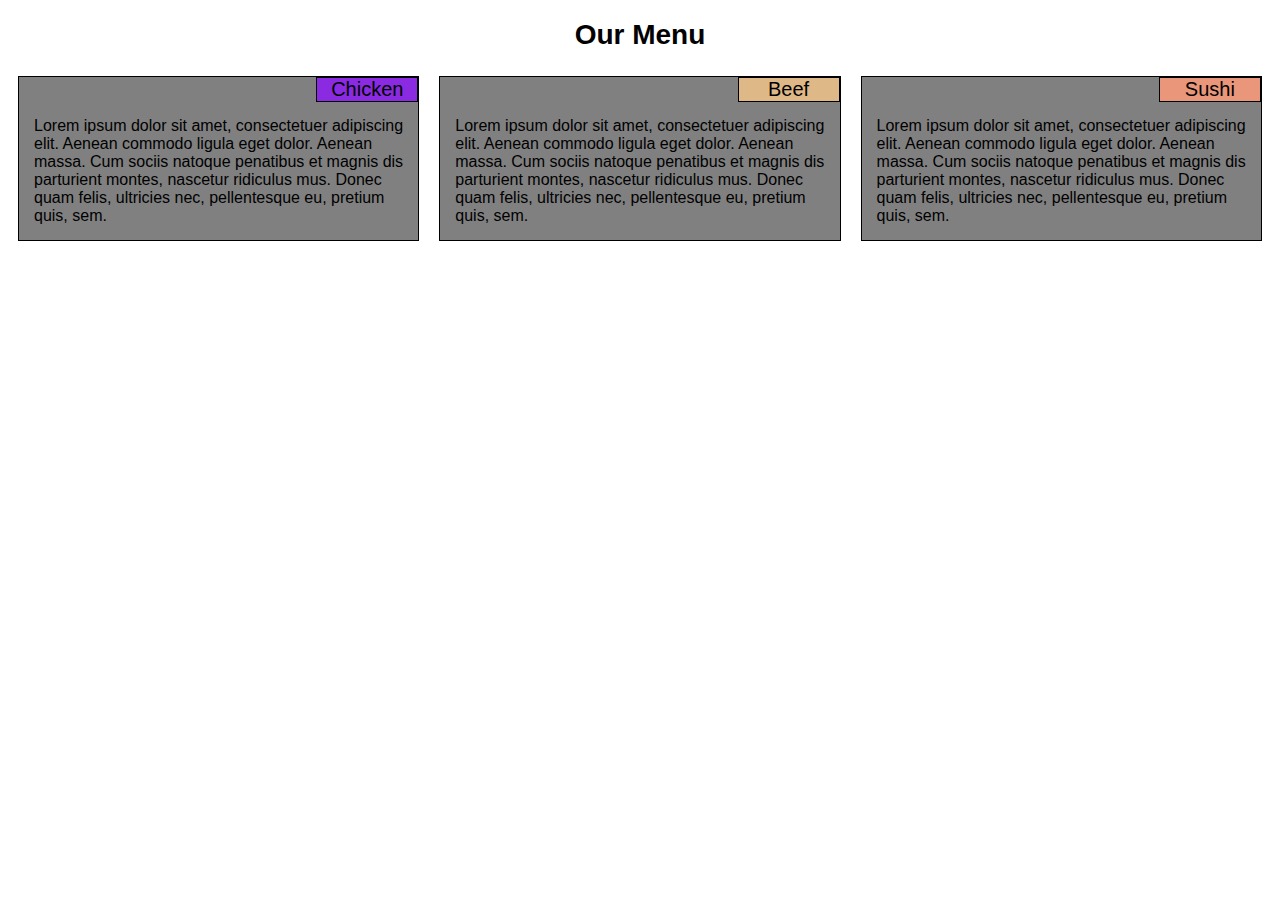
<file: Mod-2-Assignment/index.html>
<!DOCTYPE html>
<html lang="en">
<head>
    <meta charset="UTF-8">
    <meta name="viewport" content="width=device-width, initial-scale=1.0">
    <meta http-equiv="X-UA-Compatible" content="ie=edge">
    <title>Module 2 Coding Assignment</title>
    <link rel="stylesheet" href="css\style.css">
</head>
<body>

    <h1>Our Menu</h1>
    
    <div class="row">
        <div class="col-lg-4 col-md-6 col-sm-12 ">
           <div class=conteiner>
            <div class="title1">Chicken</div>
            <p>Lorem ipsum dolor sit amet, consectetuer adipiscing elit. Aenean commodo ligula eget dolor. Aenean massa. Cum sociis natoque penatibus et magnis dis parturient montes, nascetur ridiculus mus. Donec quam felis, ultricies nec, pellentesque eu, pretium quis, sem. </p>
          </div>          
        </div>
        <div class="col-lg-4 col-md-6 col-sm-12">
          <div class=conteiner>  
            <div class="title2">Beef</div>
            <p>Lorem ipsum dolor sit amet, consectetuer adipiscing elit. Aenean commodo ligula eget dolor. Aenean massa. Cum sociis natoque penatibus et magnis dis parturient montes, nascetur ridiculus mus. Donec quam felis, ultricies nec, pellentesque eu, pretium quis, sem. </p>
        </div>
        </div>
        <div class="col-lg-4 col-md-12 col-sm-12 ">
          <div class=conteiner>
            <div class="title3">Sushi</div>
            <p>Lorem ipsum dolor sit amet, consectetuer adipiscing elit. Aenean commodo ligula eget dolor. Aenean massa. Cum sociis natoque penatibus et magnis dis parturient montes, nascetur ridiculus mus. Donec quam felis, ultricies nec, pellentesque eu, pretium quis, sem. </p>
          </div>
        </div>
        
    </div>
      

</body>
</html>
</file>
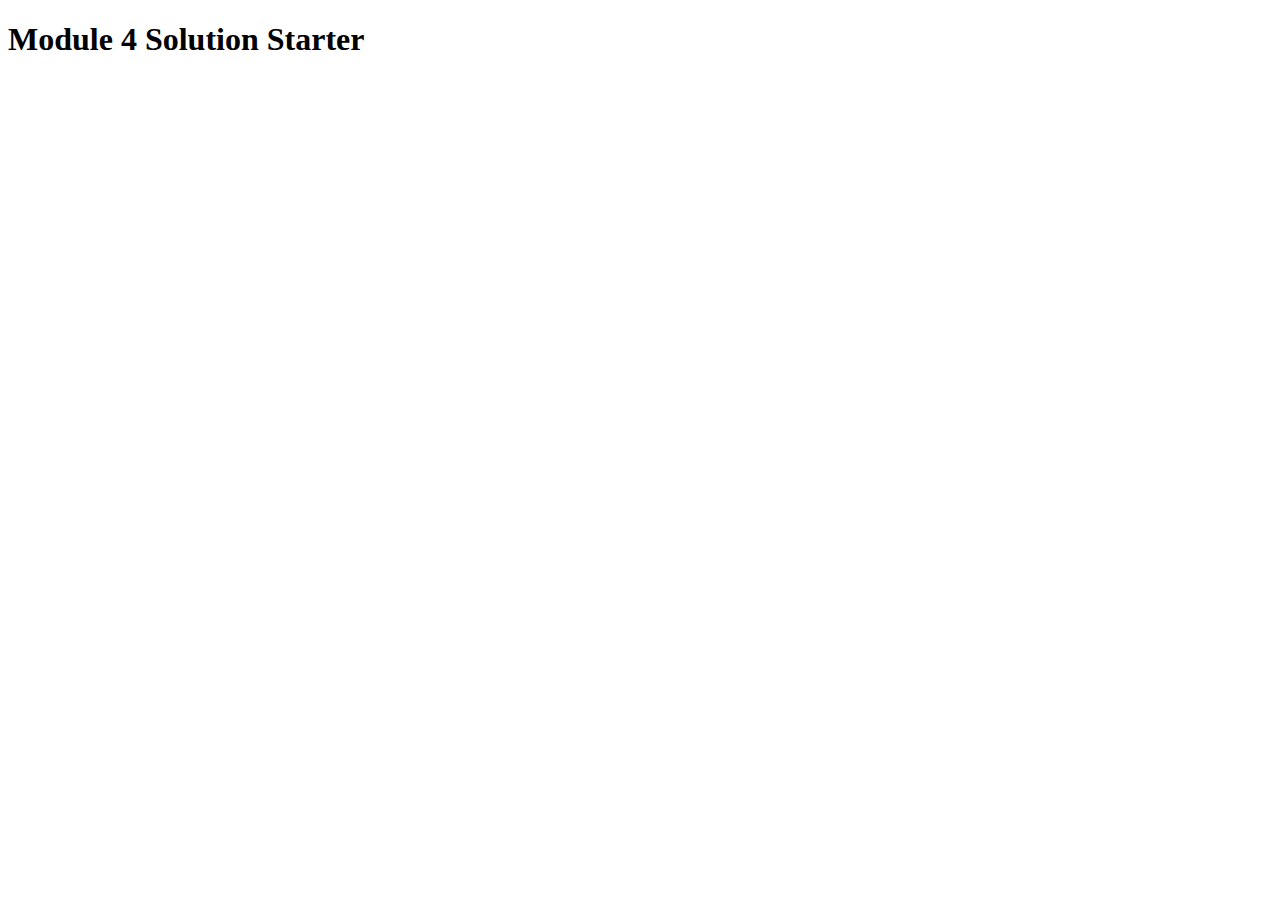
<file: Mod-4-Assignment/index.html>
<!DOCTYPE html>
<html>
<head>
  <meta charset="utf-8">
  <title>Module 4 Solution Starter</title>
  <script>
    var names = []; // DO NOT REMOVE
  </script>
  <script src="SpeakHello.js"></script>
  <script src="SpeakGoodBye.js"></script>
  <script src="script.js"></script>
</head>
<body>
  <h1>Module 4 Solution Starter</h1>
</body>
</html>
</file>
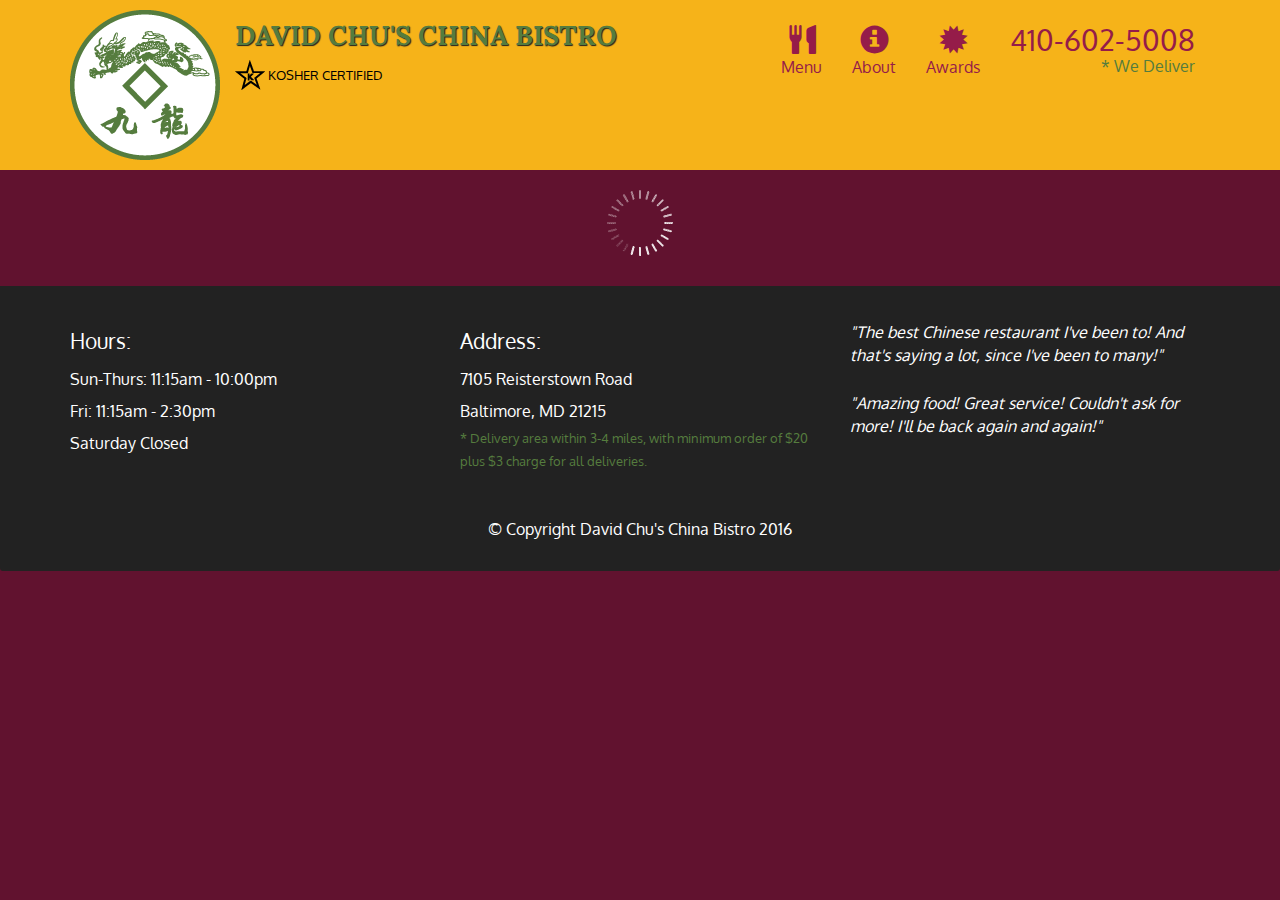
<file: Mod-5-Assignment/index.html>
<!doctype html>
<html lang="en">
  <head>
    <meta charset="utf-8">
    <meta http-equiv="X-UA-Compatible" content="IE=edge">
    <meta name="viewport" content="width=device-width, initial-scale=1">
    <title>David Chu's China Bistro</title>
    <link rel="stylesheet" href="css/bootstrap.min.css">
    <link rel="stylesheet" href="css/styles.css">
    <link href='https://fonts.googleapis.com/css?family=Oxygen:400,300,700' rel='stylesheet' type='text/css'>
    <link href='https://fonts.googleapis.com/css?family=Lora' rel='stylesheet' type='text/css'>
  </head>
<body>
  <header>
    <nav id="header-nav" class="navbar navbar-default">
      <div class="container">
        <div class="navbar-header">
          <a href="index.html" class="pull-left visible-md visible-lg">
            <div id="logo-img" alt="Logo image"></div>
          </a>

          <div class="navbar-brand">
            <a href="index.html"><h1>David Chu's China Bistro</h1></a>
            <p>
              <img src="images/star-k-logo.png" alt="Kosher certification">
              <span>Kosher Certified</span>
            </p>
          </div>

          <button id="navbarToggle" type="button" class="navbar-toggle collapsed" data-toggle="collapse" data-target="#collapsable-nav" aria-expanded="false">
            <span class="sr-only">Toggle navigation</span>
            <span class="icon-bar"></span>
            <span class="icon-bar"></span>
            <span class="icon-bar"></span>
          </button>
        </div>
        
        <div id="collapsable-nav" class="collapse navbar-collapse">
           <ul id="nav-list" class="nav navbar-nav navbar-right">
            <li id="navHomeButton" class="visible-xs active">
              <a href="index.html">
                <span class="glyphicon glyphicon-home"></span> Home</a>
            </li>
            <li id="navMenuButton">
              <a href="#" onclick="$dc.loadMenuCategories();">
                <span class="glyphicon glyphicon-cutlery"></span><br class="hidden-xs"> Menu</a>
            </li>
            <li>
              <a href="#">
                <span class="glyphicon glyphicon-info-sign"></span><br class="hidden-xs"> About</a>
            </li>
            <li>
              <a href="#">
                <span class="glyphicon glyphicon-certificate"></span><br class="hidden-xs"> Awards</a>
            </li>
            <li id="phone" class="hidden-xs">
              <a href="tel:410-602-5008">
                <span>410-602-5008</span></a><div>* We Deliver</div>
            </li>
          </ul><!-- #nav-list -->
        </div><!-- .collapse .navbar-collapse -->
      </div><!-- .container -->
    </nav><!-- #header-nav -->
  </header>

  <div id="call-btn" class="visible-xs">
    <a class="btn" href="tel:410-602-5008">
    <span class="glyphicon glyphicon-earphone"></span>
    410-602-5008
    </a>
  </div>
  <div id="xs-deliver" class="text-center visible-xs">* We Deliver</div>

  <div id="main-content" class="container"></div>

  <footer class="panel-footer">
    <div class="container">
      <div class="row">
        <section id="hours" class="col-sm-4">
          <span>Hours:</span><br>
          Sun-Thurs: 11:15am - 10:00pm<br>
          Fri: 11:15am - 2:30pm<br>
          Saturday Closed
          <hr class="visible-xs">
        </section>
        <section id="address" class="col-sm-4">
          <span>Address:</span><br>
          7105 Reisterstown Road<br>
          Baltimore, MD 21215
          <p>* Delivery area within 3-4 miles, with minimum order of $20 plus $3 charge for all deliveries.</p>
          <hr class="visible-xs">
        </section>
        <section id="testimonials" class="col-sm-4">
          <p>"The best Chinese restaurant I've been to! And that's saying a lot, since I've been to many!"</p>
          <p>"Amazing food! Great service! Couldn't ask for more! I'll be back again and again!"</p>
        </section>
      </div>
      <div class="text-center">&copy; Copyright David Chu's China Bistro 2016</div>
    </div>
  </footer>

  <!-- jQuery (Bootstrap JS plugins depend on it) -->
  <script src="js/jquery-2.1.4.min.js"></script>
  <script src="js/bootstrap.min.js"></script>
  <script src="js/ajax-utils.js"></script>
  <script src="js/script.js"></script>
</body>
</html>
</file>
<file: Mod-5-Assignment/css/styles.css>
body {
  font-size: 16px;
  color: #fff;
  background-color: #61122f;
  font-family: 'Oxygen', sans-serif;
}

/** HEADER **/
#header-nav {
  background-color: #f6b319;
  border-radius: 0;
  border: 0;
}

#logo-img {
  background: url('../images/restaurant-logo_large.png') no-repeat;
  width: 150px;
  height: 150px;
  margin: 10px 15px 10px 0;
}

.navbar-brand {
  padding-top: 25px;
}
.navbar-brand h1 { /* Restaurant name */
  font-family: 'Lora', serif;
  color: #557c3e;
  font-size: 1.5em;
  text-transform: uppercase;
  font-weight: bold;
  text-shadow: 1px 1px 1px #222;
  margin-top: 0;
  margin-bottom: 0;
  line-height: .75;
}
.navbar-brand a:hover, .navbar-brand a:focus {
  text-decoration: none;
}
.navbar-brand p { /* Kosher cert */
  color: #000;
  text-transform: uppercase;
  font-size: .7em;
  margin-top: 15px;
}
.navbar-brand p span { /* Star-K */
  vertical-align: middle;
}

#nav-list {
  margin-top: 10px;
}
#nav-list a {
  color: #951C49;
  text-align: center;
}
#nav-list a:hover {
  background: #E7E7E7;
}
#nav-list a span {
  font-size: 1.8em;
}

#phone {
  margin-top: 5px;
}
#phone a { /* Phone number */
  text-align: right;
  padding-bottom: 0;
}
#phone div { /* We Deliver */
  color: #557c3e;
  text-align: right;
  padding-right: 15px;
}

.navbar-header button.navbar-toggle, .navbar-header .icon-bar {
  border: 1px solid #61122f;
}
.navbar-header button.navbar-toggle {
  clear: both;
  margin-top: -30px;
}
/* END HEADER */

/* FOOTER */
.panel-footer {
  margin-top: 30px;
  padding-top: 35px;
  padding-bottom: 30px;
  background-color: #222;
  border-top: 0;
}
.panel-footer div.row {
  margin-bottom: 35px;
}
#hours, #address {
  line-height: 2;
}
#hours > span, #address > span {
  font-size: 1.3em;
}
#address p {
  color: #557c3e;
  font-size: .8em;
  line-height: 1.8;
}
#testimonials {
  font-style: italic;
}
#testimonials p:nth-child(2) {
  margin-top: 25px;
}
/* END FOOTER */



/* HOME PAGE */
.container .jumbotron {
  box-shadow: 0 0 50px #3F0C1F;
  border: 2px solid #3F0C1F;
}

#menu-tile, #specials-tile, #map-tile {
  height: 250px;
  width: 100%;
  margin-bottom: 15px;
  position: relative;
  border: 2px solid #3F0C1F;
  overflow: hidden;
}
#menu-tile:hover, #specials-tile:hover, #map-tile:hover {
  box-shadow: 0 1px 5px 1px #cccccc;
}
#menu-tile {
  background: url('../images/menu-tile.jpg') no-repeat;
  background-position: center;
}
#specials-tile {
  background: url('../images/specials-tile.jpg') no-repeat;
  background-position: center;
}
#menu-tile span, #specials-tile span, #map-tile span {
  position: absolute;
  bottom: 0;
  right: 0;
  width: 100%;
  text-align: center;
  font-size: 1.6em;
  text-transform: uppercase;
  background-color: #000;
  color: #fff;
  opacity: .8;
}
/* END HOME PAGE */

/* MENU CATEGORIES PAGE */
.category-tile { 
  position: relative;
  border: 2px solid #3F0C1F;
  overflow: hidden;
  width: 200px;
  height: 200px;
  margin: 0 auto 15px;
}
.category-tile span {
  position: absolute;
  bottom: 0;
  right: 0;
  width: 100%;
  text-align: center;
  font-size: 1.2em;
  text-transform: uppercase;
  background-color: #000;
  color: #fff;
  opacity: .8;
}
.category-tile:hover {
  box-shadow: 0 1px 5px 1px #cccccc;
}

#menu-categories-title + div {
  margin-bottom: 50px;
}
/* END MENU CATEGORIES PAGE */

/* SINGLE CATEGORY PAGE */
.menu-item-tile {
  margin-bottom: 25px;
}
.menu-item-tile hr {
  width: 80%;
}
.menu-item-tile .menu-item-price {
  font-size: 1.1em;
  text-align: right;
  margin-top: -15px;
  margin-right: -15px;
}
.menu-item-tile .menu-item-price span {
  font-size: .6em;
}
.menu-item-photo {
  position: relative;
  border: 2px solid #3F0C1F; 
  overflow: hidden;
  padding: 0;
  margin-right: -15px;
  margin-left: auto;
  margin-bottom: 20px;
  max-width: 250px;
}
.menu-item-photo div {
  position: absolute;
  bottom: 0;
  right: 0;
  width: 80px;
  background-color: #557c3e;
  text-align: center;
}
.menu-item-description {
  padding-right: 30px;
}
h3.menu-item-title {
  margin: 0 0 10px;
}
.menu-item-details {
  font-size: .9em;
  font-style: italic;
}
/* END SINGLE CATEGORY PAGE */


/********** Large devices only **********/
@media (min-width: 1200px) {
  .container .jumbotron {
    background: url('../images/jumbotron_1200.jpg') no-repeat;
    height: 675px;
  }
}

/********** Medium devices only **********/
@media (min-width: 992px) and (max-width: 1199px) {
  /* Header */
  #logo-img {
    background: url('../images/restaurant-logo_medium.png') no-repeat;
    width: 100px;
    height: 100px;
    margin: 5px 5px 5px 0;
  }
  /* End Header */

  /* Home Page */
  .container .jumbotron {
    background: url('../images/jumbotron_992.jpg') no-repeat;
    height: 558px;
  }
  /* End Home Page */
}

/********** Small devices only **********/
@media (min-width: 768px) and (max-width: 991px) {
  /* Home Page */
  .container .jumbotron {
    background: url('../images/jumbotron_768.jpg') no-repeat;
    height: 432px;
  }
  /* End Home Page */
}

/********** Extra small devices only **********/
@media (max-width: 767px) {
  /* Header */
  .navbar-brand {
    padding-top: 10px;
    height: 80px;
  }
  .navbar-brand h1 { /* Restaurant name */
    padding-top: 10px;
    font-size: 5vw; /* 1vw = 1% of viewport width */
  }
  .navbar-brand p { /* Kosher cert */
    font-size: .6em;
    margin-top: 12px;
  }
  .navbar-brand p img { /* Star-K */
    height: 20px;
  }

  #collapsable-nav a { /* Collapsed nav menu text */
    font-size: 1.2em;
  }
  #collapsable-nav a span { /* Collapsed nav menu glyph */
    font-size: 1em;
    margin-right: 5px;
  }

  #call-btn > a {
    font-size: 1.5em;
    display: block;
    margin: 0 20px;
    padding: 10px;
    border: 2px solid #fff;
    background-color: #f6b319;
    color: #951c49;
  }
  #xs-deliver {
    margin-top: 5px;
    font-size: .7em;
    letter-spacing: .1em;
    text-transform: uppercase;
  }
  /* End Header */

  /* Footer */
  .panel-footer section {
    margin-bottom: 30px;
    text-align: center;
  }
  .panel-footer section:nth-child(3) {
    margin-bottom: 0; /* margin already exists on the whole row */
  }
  .panel-footer section hr {
    width: 50%;
  }
  /* End Footer */

  /* Home Page */
  .container .jumbotron {
    margin-top: 30px;
    padding: 0;
  }
  #menu-tile, #specials-tile {
    width: 360px;
    margin: 0 auto 15px;
  }

  .menu-item-photo {
    margin-right: auto;
  }
  .menu-item-tile .menu-item-price {
    text-align: center;
  }
  .menu-item-description {
    text-align: center;;
  }
}


/********** Super extra small devices Only :-) (e.g., iPhone 4) **********/
@media (max-width: 479px) {
  /* Header */
  .navbar-brand h1 { /* Restaurant name */
    padding-top: 5px;
    font-size: 6vw;
  }
  /* End Header */
  
  /* Home page */
  #menu-tile, #specials-tile {
    width: 280px;
    margin: 0 auto 15px;
  }

  .col-xxs-12 {
    position: relative;
    min-height: 1px;
    padding-right: 15px;
    padding-left: 15px;
    float: left;
    width: 100%;
  }
}
</file>
